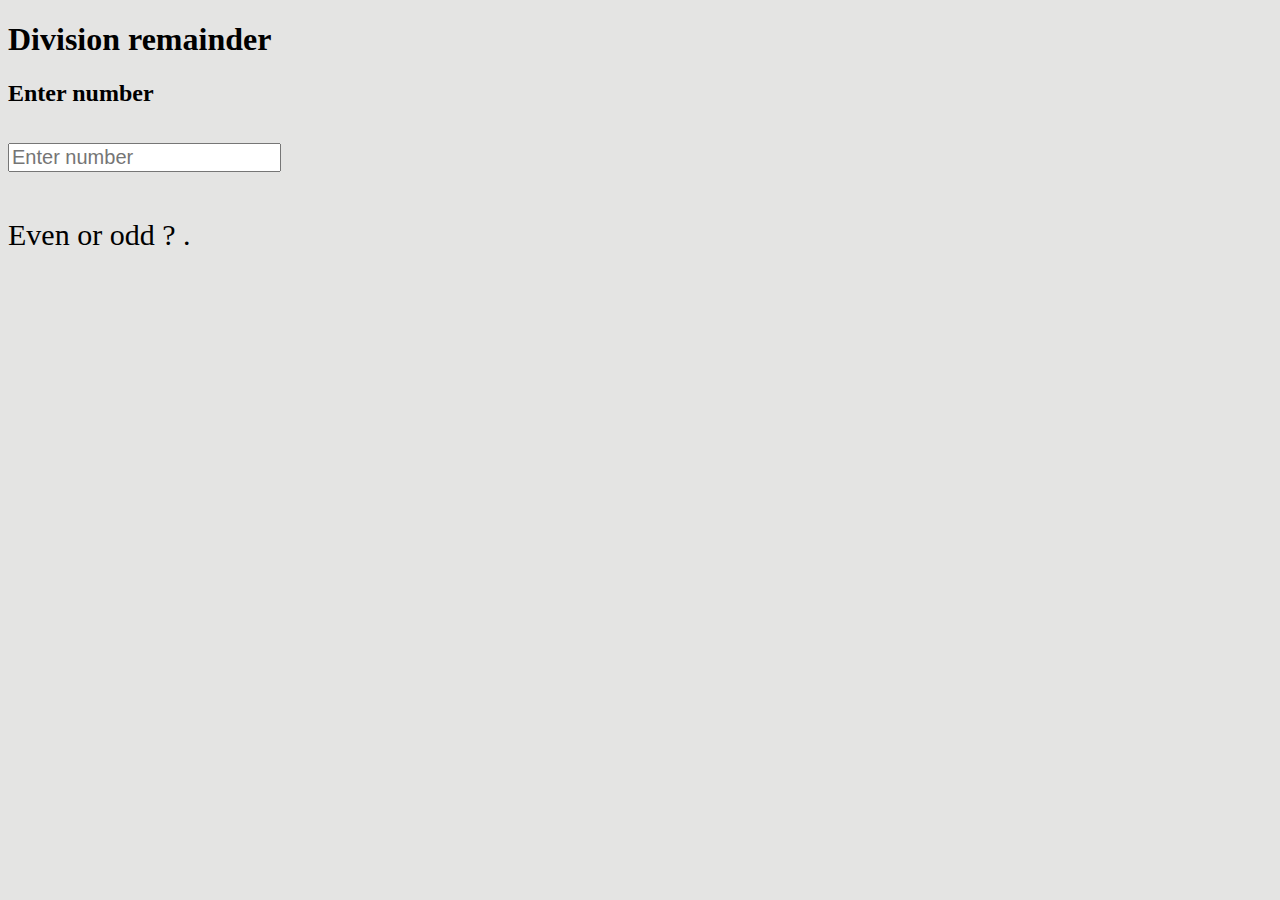
<file: divisionRemainder/index.html>
<!DOCTYPE html>
<html lang="en">
  <head>
    <meta charset="UTF-8" />
    <meta http-equiv="X-UA-Compatible" content="IE=edge" />
    <meta name="viewport" content="width=device-width, initial-scale=1.0" />
    <link rel="stylesheet" href="index.css" />
    <script src="index.js" defer></script>
    <title>Document</title>
  </head>
  <body>
    <h1>Division remainder</h1>
    <main>
      <h2>Enter number</h2>
      <input type="text" placeholder="Enter number" id="inputNum" />
      <p>Even or odd ? <span id="answer"></span>.</p>
    </main>
  </body>
</html>
</file>
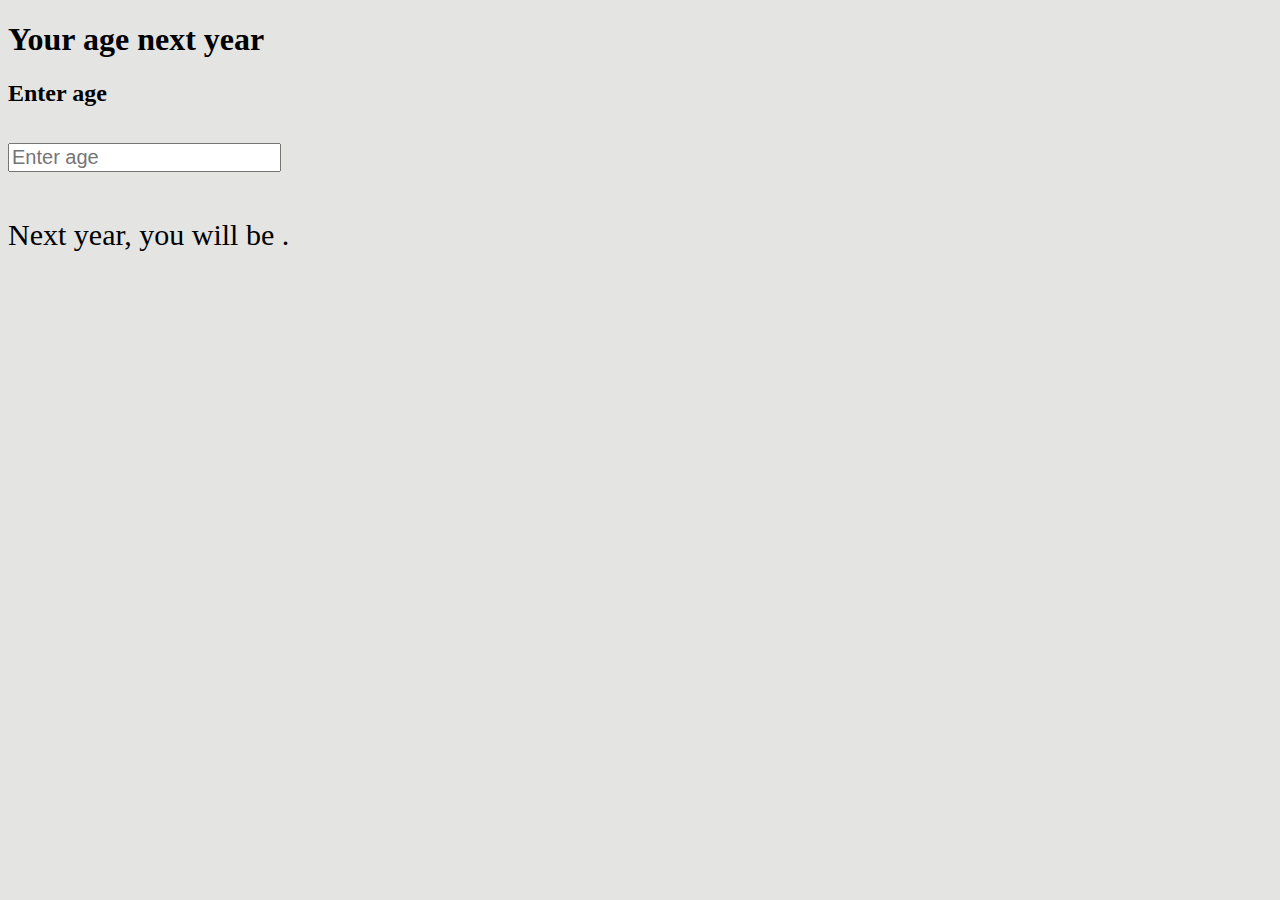
<file: getNextAge/index.html>
<!DOCTYPE html>
<html lang="en">
<head>
    <meta charset="UTF-8">
    <meta http-equiv="X-UA-Compatible" content="IE=edge">
    <meta name="viewport" content="width=device-width, initial-scale=1.0">
    <link rel="stylesheet" href="index.css">
    <script src="index.js" defer></script>
    <title>Document</title>
</head>
<body>
    <h1>Your age next year</h1>
    <main>
        <h2>Enter age</h2>
        <input type="text" placeholder="Enter age" id="inputAge">
        <p>Next year, you will be <span id="answer"></span>.</p>
    </main>
</body>
</html>
</file>
<file: divisionRemainder/index.css>
body {
    background-color: #E4E4E3;
}

input {
    margin: 1rem 0;
    font-size: 20px;
}

p{
    font-size: 30px;
}
</file>
<file: getNextAge/index.css>
body {
    background-color: #E4E4E3;
}

input {
    margin: 1rem 0;
    font-size: 20px;
}

p{
    font-size: 30px;
}
</file>
